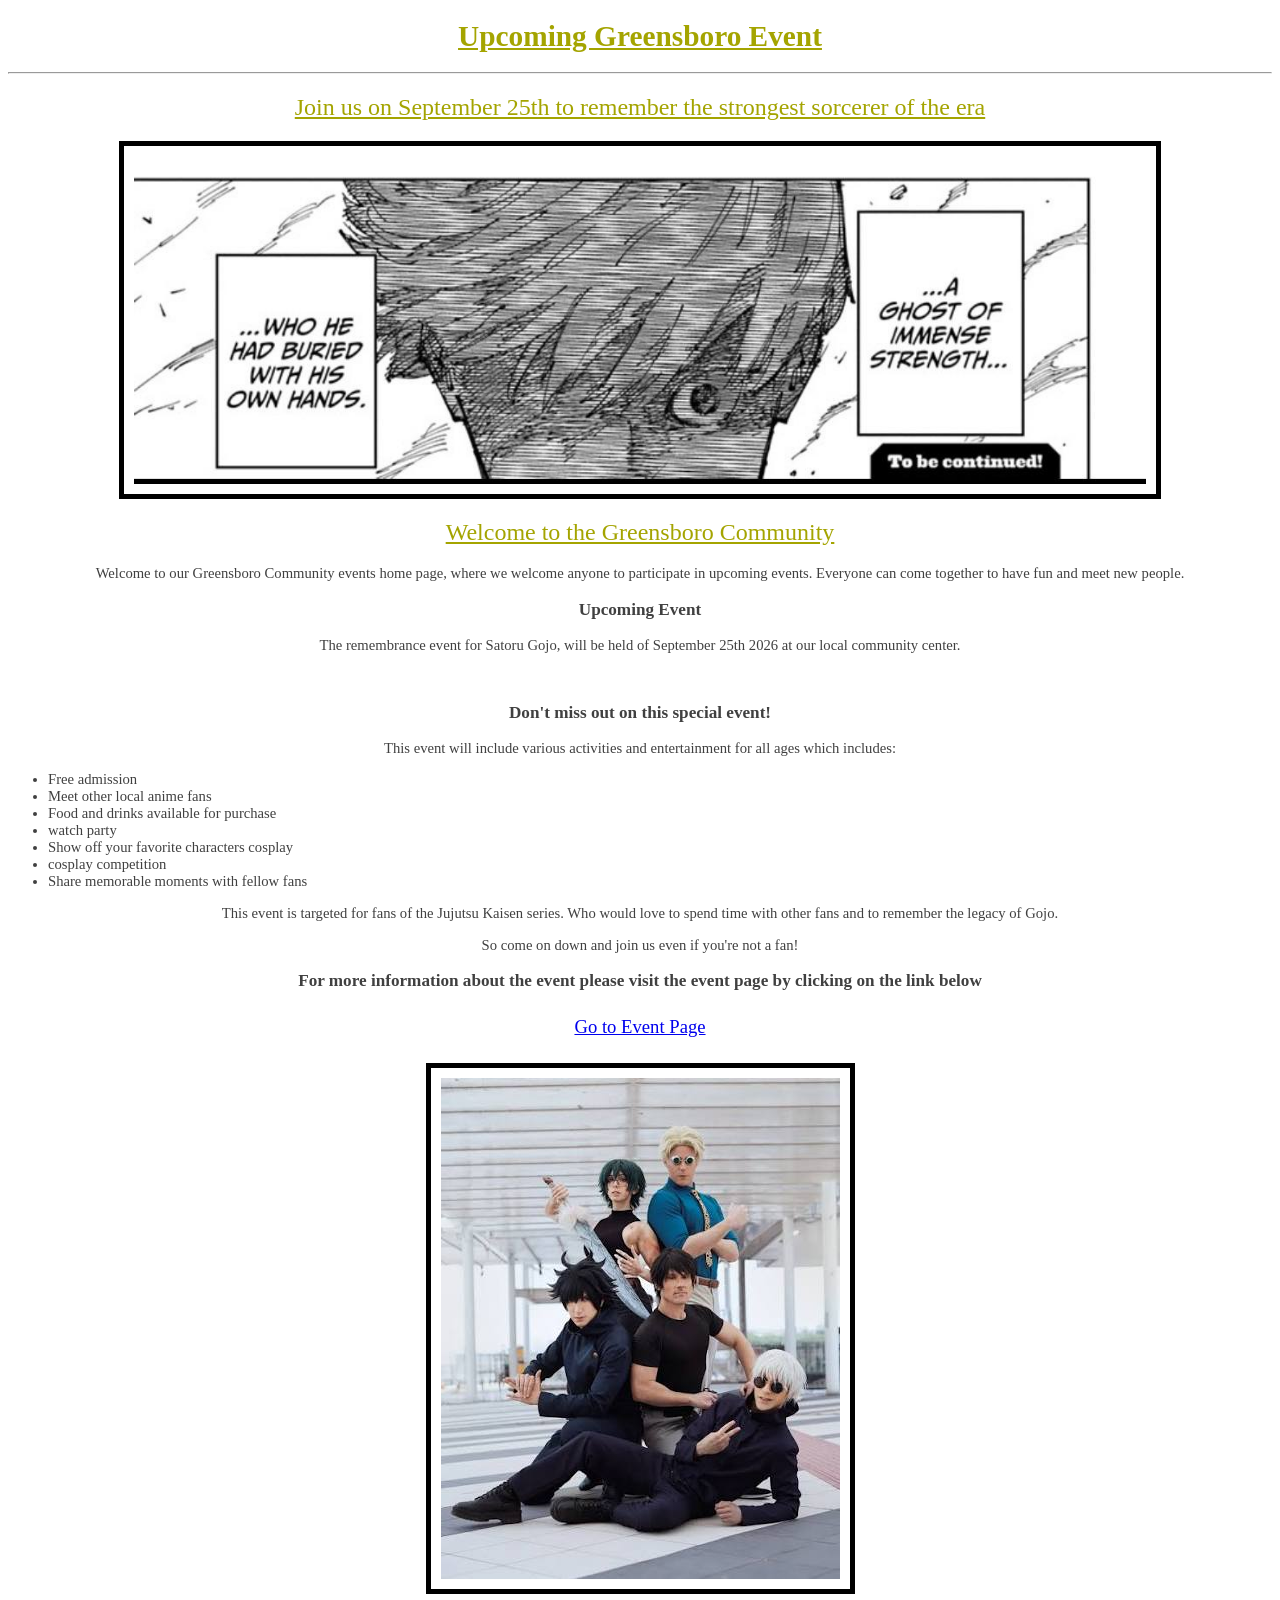
<file: index.html>
<!DOCTYPE html>

<!--
  Name: Juan Jimenez-Mora
  Date: 09.01.2026
  CSC 372-01

  This is the index.html page for my assignment_1 of web development. It serves as the homepage for the Greensboro city's event home page.where it will list the event of the community event for the remembrance event for Saturo Gojo. It includes links to the event page.
-->

<html lang="en">

<head>
    <meta charset="UTF-8">
    <meta name="viewport" content="width=device-width, initial-scale=1.0">
    <title>Greensboro Event Home Page</title>
    <link rel="stylesheet" href="style.css">
    <!-- Favicon -->
    <link rel="icon" type="image/png" href="images/Favicon.jpg">
</head>

<body>

    <h1>Upcoming Greensboro Event</h1>

    <hr>

    <h2>Join us on September 25th to remember the strongest sorcerer of the era</h2>

    <div class="image">
        <img src="images/yuta_as_gojo.jpg" alt="gojo could be alive?">
    </div>

    <h2>Welcome to the Greensboro Community</h2>

    <p>Welcome to our Greensboro Community events home page, where we welcome anyone to participate in upcoming events.
        Everyone can come together to have fun and meet new people.</p>

    <h3>Upcoming Event</h3>
    <p>The remembrance event for Satoru Gojo, will be held of September 25th 2026 at our local community center.</p>
    <br>
    <h3>Don't miss out on this special event!</h3>
    <p> This event will include various activities and entertainment for all ages which includes:</p>

    <ul>
        <li>Free admission</li>
        <li>Meet other local anime fans</li>
        <li>Food and drinks available for purchase</li>
        <li>watch party</li>
        <li>Show off your favorite characters cosplay</li>
        <li>cosplay competition</li>
        <li>Share memorable moments with fellow fans</li>
    </ul>

    <p>This event is targeted for fans of the Jujutsu Kaisen series. Who would love to spend time with other fans and to
        remember the legacy of Gojo. </p>
    <p>So come on down and join us even if you're not a fan!</p>

    <h3>For more information about the event please visit the event page by clicking on the link below </h3>

    <div class="button">
        <a href="event.html">Go to Event Page</a>
    </div>

    <div class="image">
        <img src="images/group-cosplay.jpg" alt="last years group photo">
    </div>

</body>

</html>
</file>
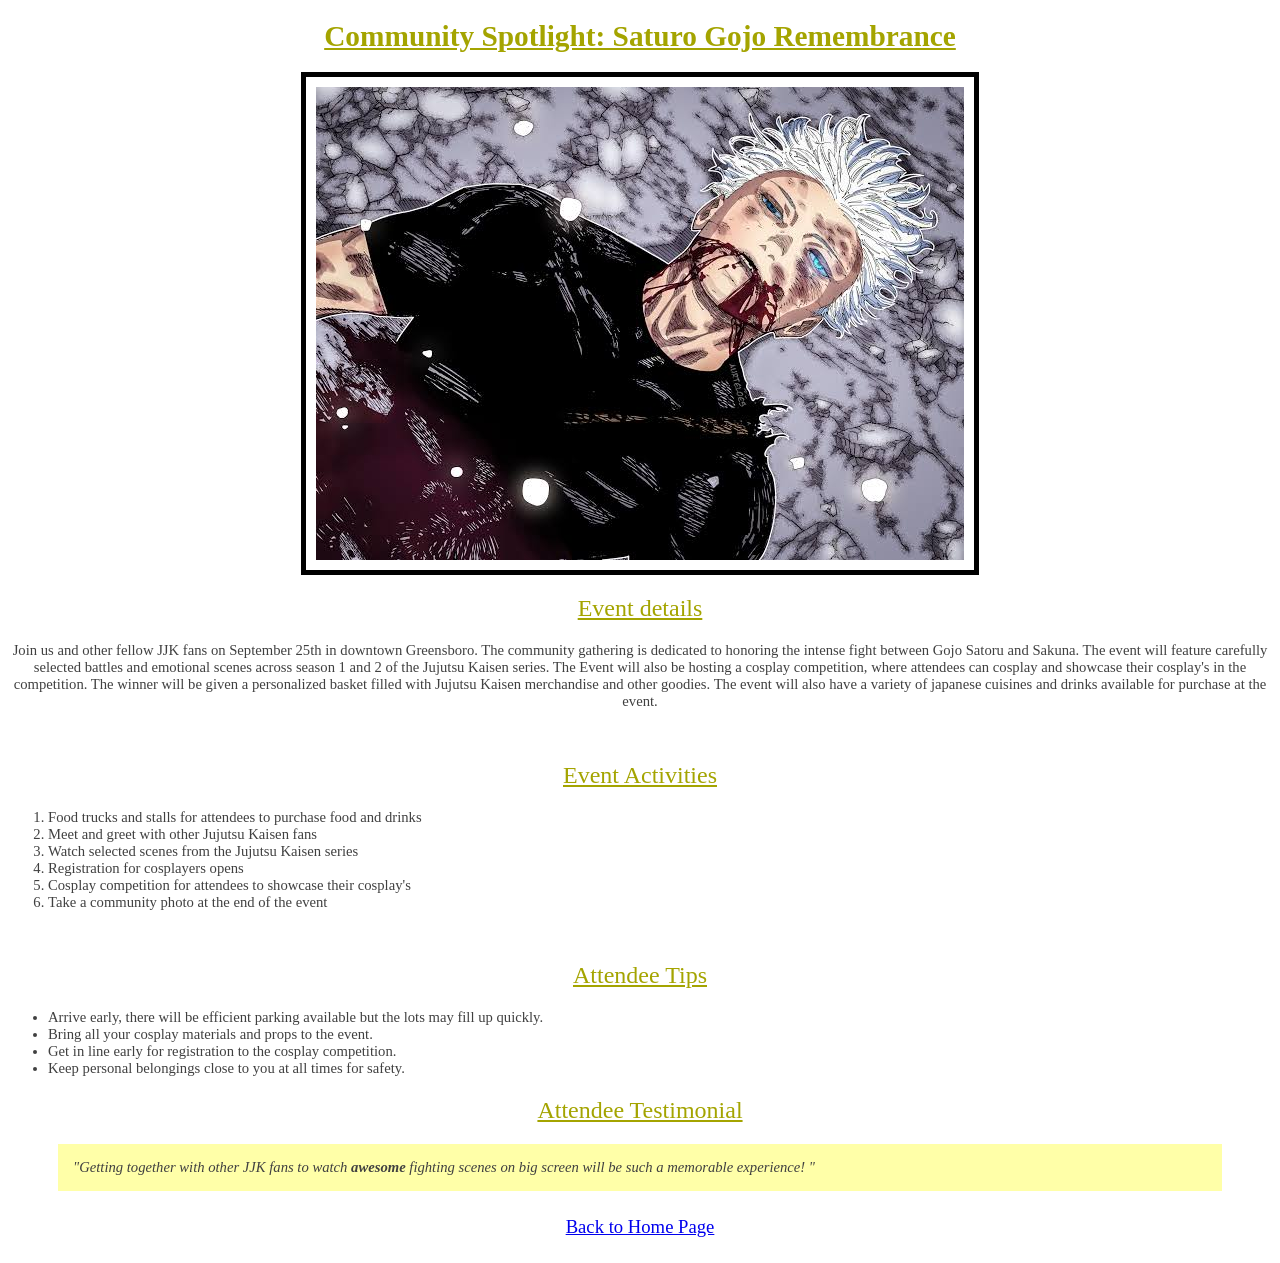
<file: event.html>
<!DOCTYPE html>

<!--
  Name: Juan Jimenez-Mora
  Date: 09.01.2026
  CSC 372-01

  This is the events.html page for my assignment_1 of web development work.This page serves for a more detailed description of the event. It includes links to
  the index page.
-->

<html lang="en">

<head>
    <meta charset="UTF-8">
    <meta name="viewport" content="width=device-width, initial-scale=1.0">
    <title>Event Detail Page</title>
    <link rel="stylesheet" href="style.css">

    <!-- Favicon -->
    <link rel="icon" type="image/png" href="images/Favicon.jpg">

</head>

<body>

    <h1>Community Spotlight: Saturo Gojo Remembrance</h1>

    <div class="image">
        <img src="images/gojo's_death.jpg" alt="gojo cut in half">
    </div>

    <h2>Event details</h2>

    <p>Join us and other fellow JJK fans on September 25th in downtown Greensboro.
        The community gathering is dedicated to honoring the intense fight between Gojo Satoru and Sakuna.
        The event will feature carefully selected battles and emotional scenes across season 1 and 2 of the Jujutsu
        Kaisen series.
        The Event will also be hosting a cosplay competition, where attendees can cosplay and showcase their cosplay's
        in the competition.
        The winner will be given a personalized basket filled with Jujutsu Kaisen merchandise and other goodies.
        The event will also have a variety of japanese cuisines and drinks available for purchase at the event.
    </p>

    <br>

    <h2>Event Activities</h2>

    <ol>
        <!-- Extra features completed: repeating background and custom list marker -->
        <li title="Food Trucks and Stalls open at 4:00 PM">Food trucks and stalls for attendees to purchase food and
            drinks</li>
        <li title="Meet and Greet Starts at 4:00 PM">Meet and greet with other Jujutsu Kaisen fans</li>
        <li title="Scene viewing Starts at 5:00 PM">Watch selected scenes from the Jujutsu Kaisen series</li>
        <li title="Registration opens 6:00 PM">Registration for cosplayers opens</li>
        <li title="Cosplay Competition Starts at 7:00 PM">Cosplay competition for attendees to showcase their cosplay's
        </li>
        <li title="Community Photo at the end of the event">Take a community photo at the end of the event</li>
    </ol>

    <br>

    <h2>Attendee Tips</h2>
    <ul>
        <li>Arrive early, there will be efficient parking available but the lots may fill up quickly.</li>
        <li>Bring all your cosplay materials and props to the event.</li>
        <li>Get in line early for registration to the cosplay competition.</li>
        <li>Keep personal belongings close to you at all times for safety.</li>
    </ul>

    <h2>Attendee Testimonial</h2>
    <blockquote>
        "Getting together with other JJK fans to watch <strong>awesome </strong> fighting scenes on big screen will be
        such a memorable experience! "
    </blockquote>

    <div class="button">
        <a href="index.html">Back to Home Page</a>
    </div>

</body>

</html>
</file>
<file: style.css>
body {
background-color: white;
color: #404040;
font-size: 11pt;
font-family: Georgia, Garamond, serif;
}

h1 {
color: #A4A400;
font-size: 22pt;
font-weight: bold;
text-decoration: underline;
text-align: center;
}

h2 {
color: #A4A400;
font-size: 18pt;
font-weight: normal;
text-decoration: underline;
text-align: center;
}

h3 {
    text-align: center;
}

p {
    text-align: center;
}

.image {
text-align: center;
}

.image img {
display: block;
margin: 5px auto;
padding: 10px;
border: 5px solid black;
max-width: 80%;
}

.button {
text-align: center;
margin: 25px;
}

.button a {
font-size: 14pt;
}

blockquote {
background-color: #FFFFA8;
font-style: italic;
margin: 20px 50px;
padding: 15px;
}

.tips {
padding-left: 30px;
}
</file>
